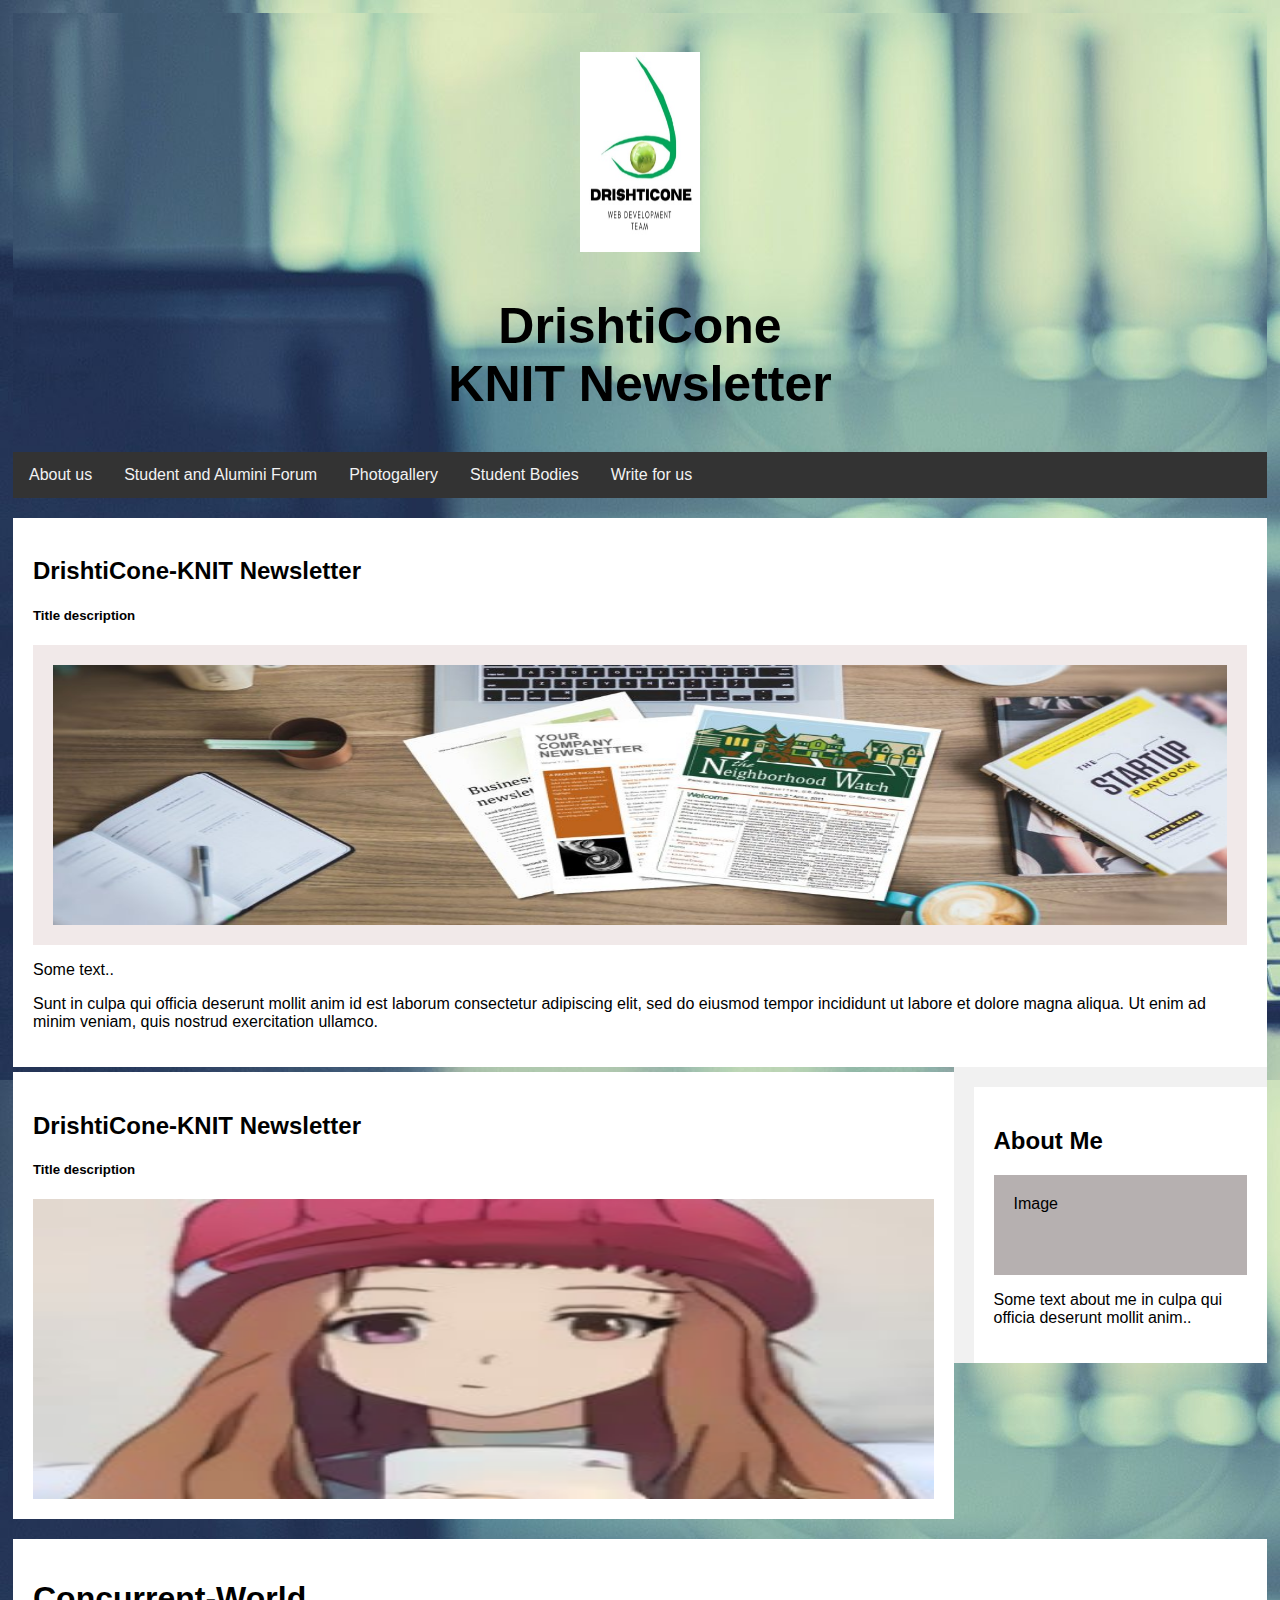
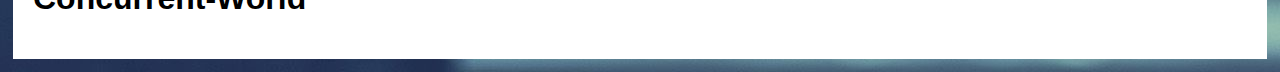
<file: index.html>
<!DOCTYPE html>
<html>
    <head>
        <meta charset="utf-8">
        <title>DrishtiCone-KNIT Newsletter</title>
        <link rel="stylesheet" href="css/sample.css">
        <link rel="stylesheet" href="https://fonts.googleapis.com/css?family=Lato:100,300,400">
        <style>
          #slider{
            overflow: hidden;
          }
          #slider figure{
            position: relative;
            width: 500%;
            margin:0;
            left: 0;
            animation:20s slider infinite;
          }
          #slider figure img{
            width: 20%;
            float:left;
          }
          @keyframes slider{
            0%{
              left: 0;
            }
            20%{
              left: 0;
            }
            25%{
              left: -100%;
            }
            45%{
              left:-100%;
            }
            50%{
              left:-200%;
            }
            70%{
              left: -200%;
            }
            75%{
              left: -300%;
            }
            95%{
              left:-300%;
            }
            100%{
              left:-400%;
            }
          }
        </style>
        </head>
        
<body>

<div class="header" style="background:url(images/image8.jpg)">
  <h1>
    <div id="header-logo-image" class="screen-reader-text">
                    
        <h1 id="site-title">
            <a href="index.html" title="DrishtiCone" rel="home">
                <img src = "images/photo.jpg"class="header-image" width="120" height="200" alt="DrishtiCone-KNIT">
            </a>
        </h1>
    </div> 
    DrishtiCone<br>KNIT Newsletter</h1>
  
</div>

<div class="topnav">
  <nav> 
    <ul>
        <li><a href="#home">About us</a></li>
        
        <li class="dropdown">
          <a href="javascript:void(0)" class="dropbtn">Student and Alumini Forum</a>
          <div class="dropdown-content">
            <a href>Our Alumnus</a>
            <a href>Career Guidance</a>
            <a href>Talkshow</a>
          </div>
        </li>
        <li><a href="photogal.html">Photogallery</a></li>
        <li><a href="#news">Student Bodies</a></li>
        <li><a href="#news">Write for us</a></li>
      </ul>
  </nav>
</div>

<div class="row">
  <div class="leftcolumn1">   <!--class name changed-->
    <div class="card">
      <h2>DrishtiCone-KNIT Newsletter</h2>
      <h5>Title description</h5>
      <div class="fakeimg1" style="height:300px;">
        <img src="images/printable-newsletter-templates.jpg" alt = "Image" width="100%" height="100%">
      </div>
      <p>Some text..</p>
      <p>Sunt in culpa qui officia deserunt mollit anim id est laborum consectetur adipiscing elit, sed do eiusmod tempor incididunt ut labore et dolore magna aliqua. Ut enim ad minim veniam, quis nostrud exercitation ullamco.</p>
    </div>
    
  </div>
  <div class="row">
    <div class="leftcolumn">
      <div class="card1">
        <h2>DrishtiCone-KNIT Newsletter</h2>
        <h5>Title description</h5>
        <div id="slider" style="height:300px;">
          <figure>
            <img src="images/image1.jpg" height="300px" width="120px">
            <img src = "images/images2.jpg" height="300px" width="120px">
            <img src = "images/images3.jpg" height="300px" width="120px">
            <img src = "images/images4.jpg" height="300px" width="120px">
            <img src = "images/images5.jpg" height="300px" width="120px">
            <img src = "images/image6.jpg" height="300px" width="120px">
          </figure>
        </div>
       
      </div>
      
    </div>
  <div class="rightcolumn">
    <div class="card">
      <h2>About Me</h2>
      <div class="fakeimg" style="height:100px;">Image</div>
      <p>Some text about me in culpa qui officia deserunt mollit anim..</p>
    </div>
    
    
  </div>
</div>
<div class="footer">
   <div class="card">
     <h1>Concurrent-World</h1>
   </div>

</div>



</body>
</html>
</file>
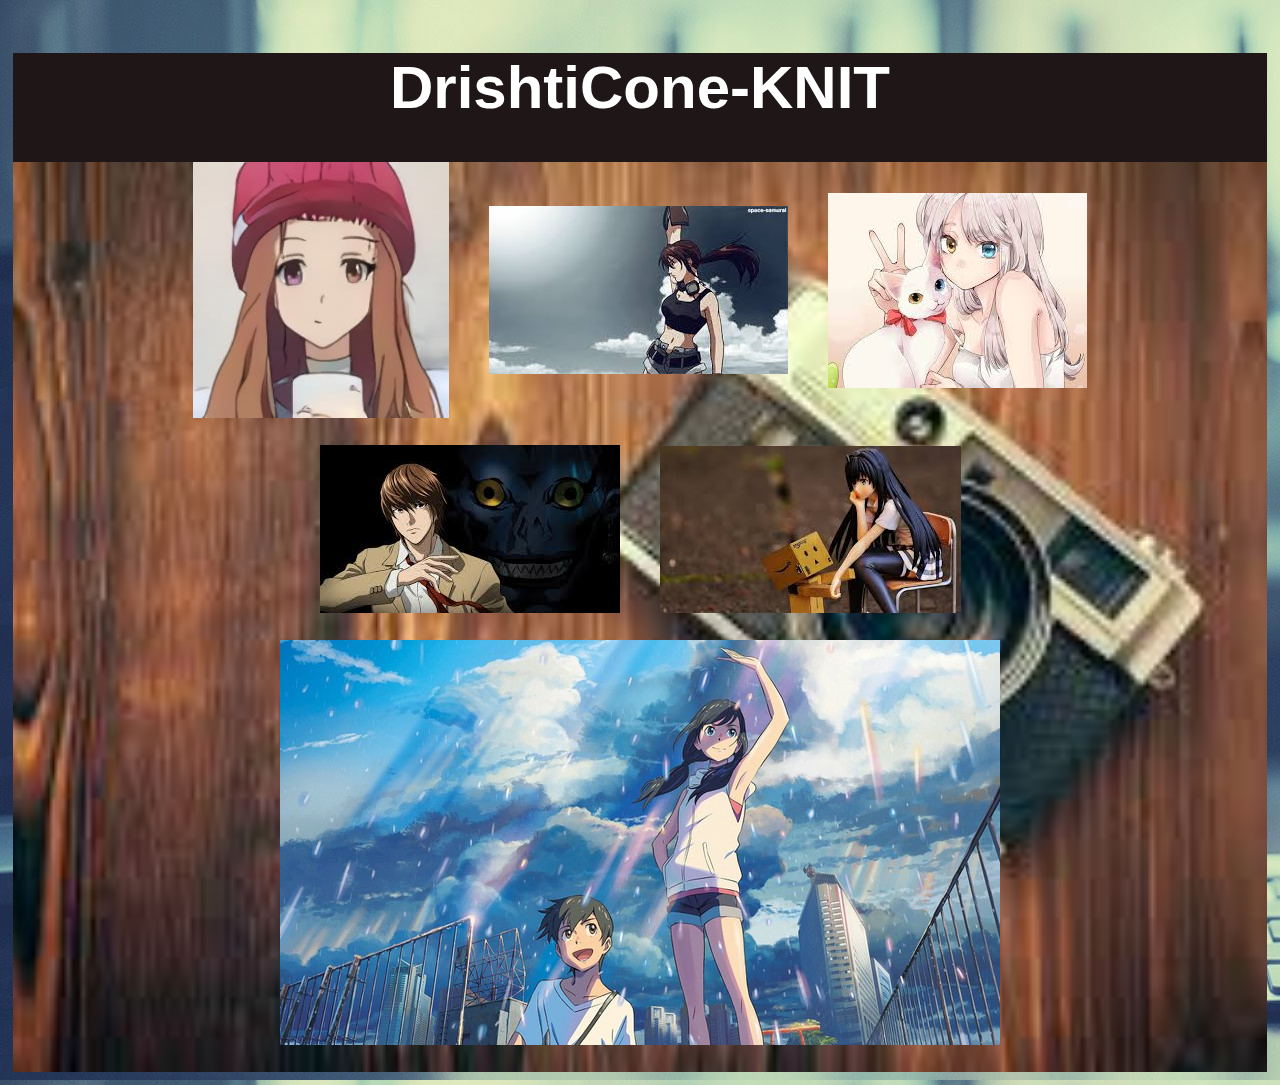
<file: photogal.html>
<!DOCTYPE html>
<html lang="en">
<head>
    <meta charset="UTF-8">
    <meta name="viewport" content="width=device-width, initial-scale=1.0">
    <link rel="stylesheet" href="css/sample.css">
    <title>Photogallery</title>
</head>
<body>
    <div class="wrapper">
        <h1>DrishtiCone-KNIT</h1>
         
        <div class="img-area" style="background:url(images/images7.jpg);background-size:cover; background-position:center;height:100%;">
            <div class="single-img"><img src="images/image1.jpg" alt="image"></div>
            <div class="single-img"><img src="images/images2.jpg" alt="image2"></div>
            <div class="single-img"><img src="images/images3.jpg" alt="image3"></div>
            <div class="single-img"><img src="images/images4.jpg" alt="image4"></div>
            <div class="single-img"><img src="images/images5.jpg" alt="image5"></div>
            <div class="single-img"><img src="images/image6.jpg" alt="image6"></div>
        </div>
    </div>
</body>
</html>
</file>
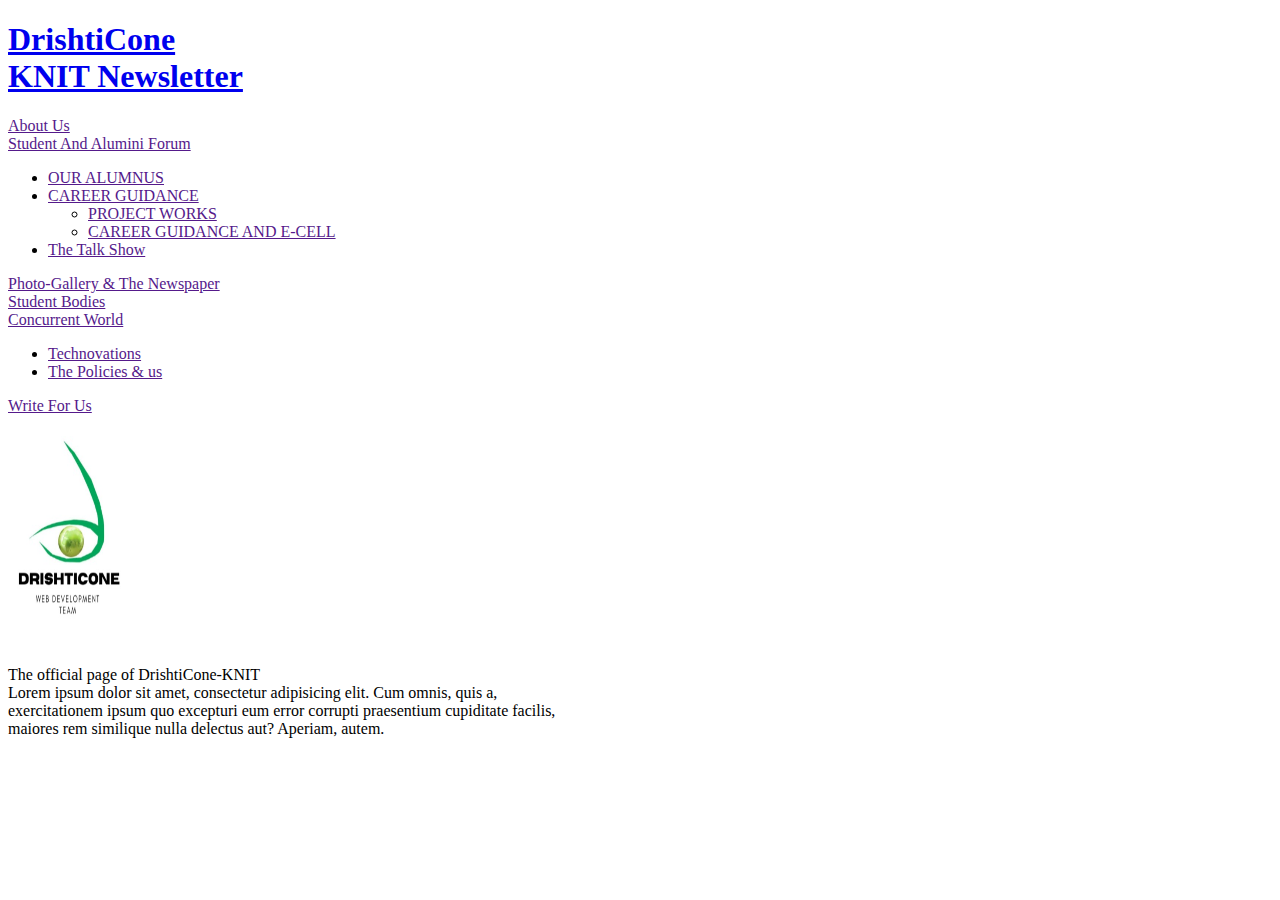
<file: sample.html>
<!DOCTYPE html>
<html lang="en">
<head>
<meta charset="utf-8">
<title>DrishtiCone-KNIT Newsletter</title>
<!--<link rel="stylesheet" href="assets/stylesheets/main.css">-->
<link rel="stylesheet" href="https://fonts.googleapis.com/css?family=Lato:100,300,400">
</head>

<body>

    <header class="primary-header container group">
        <h1 class="logo">
        <a href="index.html">DrishtiCone<br> KNIT Newsletter</a>
        </h1>
            
        <nav class="nav primary-nav">
        <li><a href>About Us</a></li>    <!--index.html-->
        <li class="drop-down"><a href>Student And Alumini Forum</a>  <!--student.html-->
            <ul>
            <li><a href>OUR ALUMNUS</a></li>   <!--alumnus.html-->
            <li><a href>CAREER GUIDANCE</a>    <!--guidance.html-->
            <ul>
                <li><a href>PROJECT WORKS</a></li>    <!--project.html-->
                <li><a href>CAREER GUIDANCE AND E-CELL</a></li>  <!--carguide.html-->
            </ul>
            </li>
            <li><a href>The Talk Show</a></li>  <!--talk.html-->
            
            </ul>
        </li>
        <li><a href>Photo-Gallery & The Newspaper</a></li>   <!--photogallery.html-->
        <li><a href>Student Bodies</a></li>                  <!--studentbodies.html-->
        <li><a href>Concurrent World</a>                      <!--concurrentworld.html-->
        <ul>
            <li><a href>Technovations</a></li>           <!--technovations.html-->
            <li><a href>The Policies & us</a></li>          <!--policies.html-->
        </ul>
        </li>
        <li><a href>Write For Us</a></li>
        </nav>

        <div id="header-logo-image" class="screen-reader-text">
                    
            <h1 id="site-title">
                <a href="index.html" title="DrishtiCone" rel="home">
                    <img src = "images/photo.jpg"class="header-image" width="120" height="200" alt="DrishtiCone-KNIT">
                </a>
            </h1>
                <p id="site-description">The official page of DrishtiCone-KNIT<br>
                    Lorem ipsum dolor sit amet, consectetur adipisicing elit. Cum omnis, quis a,<br> 
                    exercitationem ipsum quo excepturi eum error corrupti praesentium cupiditate facilis, <br> 
                    maiores rem similique nulla delectus aut? Aperiam, autem.
                </p>
                <!-- #site-description -->
        </div>


        
        </header>
        
</body>
</html>
</file>
<file: css/sample.css>
* {
    box-sizing: border-box;
  }
  
  body {
    font-family: Arial;
    padding: 5px;
    background: #466368;
    background: linear-gradient(to right bottom, #a6b9b5, #293f50);
    background: url("../images/image8.jpg");
    
  }
  
  /* Header/Blog Title */
  .header {
    padding: 5px;
    text-align: center;
    background: #466368;
    background: linear-gradient(to right bottom, #a6b9b5, #293f50);
    
}

.header h1 {
  font-size: 50px;
}

/* Style the top navigation bar */
.topnav {
  overflow: auto;
  background-color: #333;
}

/* Style the topnav links */
.topnav a {
 
  display: inline-block;
  color: #f2f2f2;
  text-align: center;
  padding: 14px 16px;
  text-decoration: none;
}
/* Change color on hover */
.topnav a:hover {
    background-color: #ddd;
    color: black;
  }
  /*dropdown*/
  ul {
    list-style-type: none;
    margin: 0;
    padding: 0;
    overflow: hidden;
    background-color: #333;
  }
  li {
    float: left;
  }
  li a, .dropbtn {
    display: block;
    color: white;
    text-align: center;
    padding: 14px 16px;
    text-decoration: none;
  }
  
  
  .dropdown-content {
    display: none;
    position: absolute;
  background-color: #f9f9f9;
  min-width: 160px;
  box-shadow: 0px 8px 16px 0px rgba(0,0,0,0.2);
  z-index: 1;
}
.dropdown-content a {
  color: black;
  padding: 12px 16px;
  text-decoration: none;
  display: block;
  text-align: left;
}
.dropdown-content a:hover {background-color: #f1f1f1;}

.dropdown:hover .dropdown-content {
  display: block;
}

/* Create two unequal columns that floats next to each other */
/* Left column */
.leftcolumn {   
    float: left;
    width: 75%;
    height: 100%;
    
  }
  
  /* Right column */
  .rightcolumn {
    float: left;
    width: 25%;
    background-color: #f1f1f1;
    padding-left: 20px;
  }
  
  /* Fake image */
  .fakeimg1 {
    background-color: rgb(241, 233, 233);
    width: 100%;
    padding: 20px;
  }
  .fakeimg {
    background-color: rgb(182, 176, 176);
    width: 100%;
    padding: 20px;
  }
  
  /* Add a card effect for articles */  
  .card {
    background-color: white;
    padding: 20px;
    margin-top: 20px;
    height: 500%;
  }
  .card1{
    background-color: white;
    padding: 20px;
    margin-top: 5px;
    
  }
  
  /* Clear floats after the columns */
  .row:after {
    content: "";
    display: table;
    clear: both;
  }
  
  .footer{
    margin-top:10px;
  }
  
 
  /* Responsive layout - when the screen is less than 800px wide, make the two columns stack on top of each other instead of next to each other */
  @media screen and (max-width: 800px) {
    .leftcolumn, .rightcolumn {   
      width: 100%;
      padding: 0;
    }
  } 
  /* Responsive layout - when the screen is less than 400px wide, make the navigation links stack on top of each other instead of next to each other */
@media screen and (max-width: 400px) {
    .topnav a {
      float: none;
      width: 100%;
    }
  }  
  /*image gallery*/
  .wrapper{
    font-size :30px;
    font-family: Arial;
    text-align: center;
    background-color: rgb(31, 23, 23);
  }
  .wrapper h1{
    color:#fff;
  }
  .img-area{
    display: flex;
    flex-wrap:wrap;
    flex-direction: row;
    align-items: center;
    justify-content: center;
    

  }
  .single-img{
    padding:0 20px 20px;
    

  }

  #slider img:hover{
    opacity:0.5;
    transition: .9s;
  }
</file>
